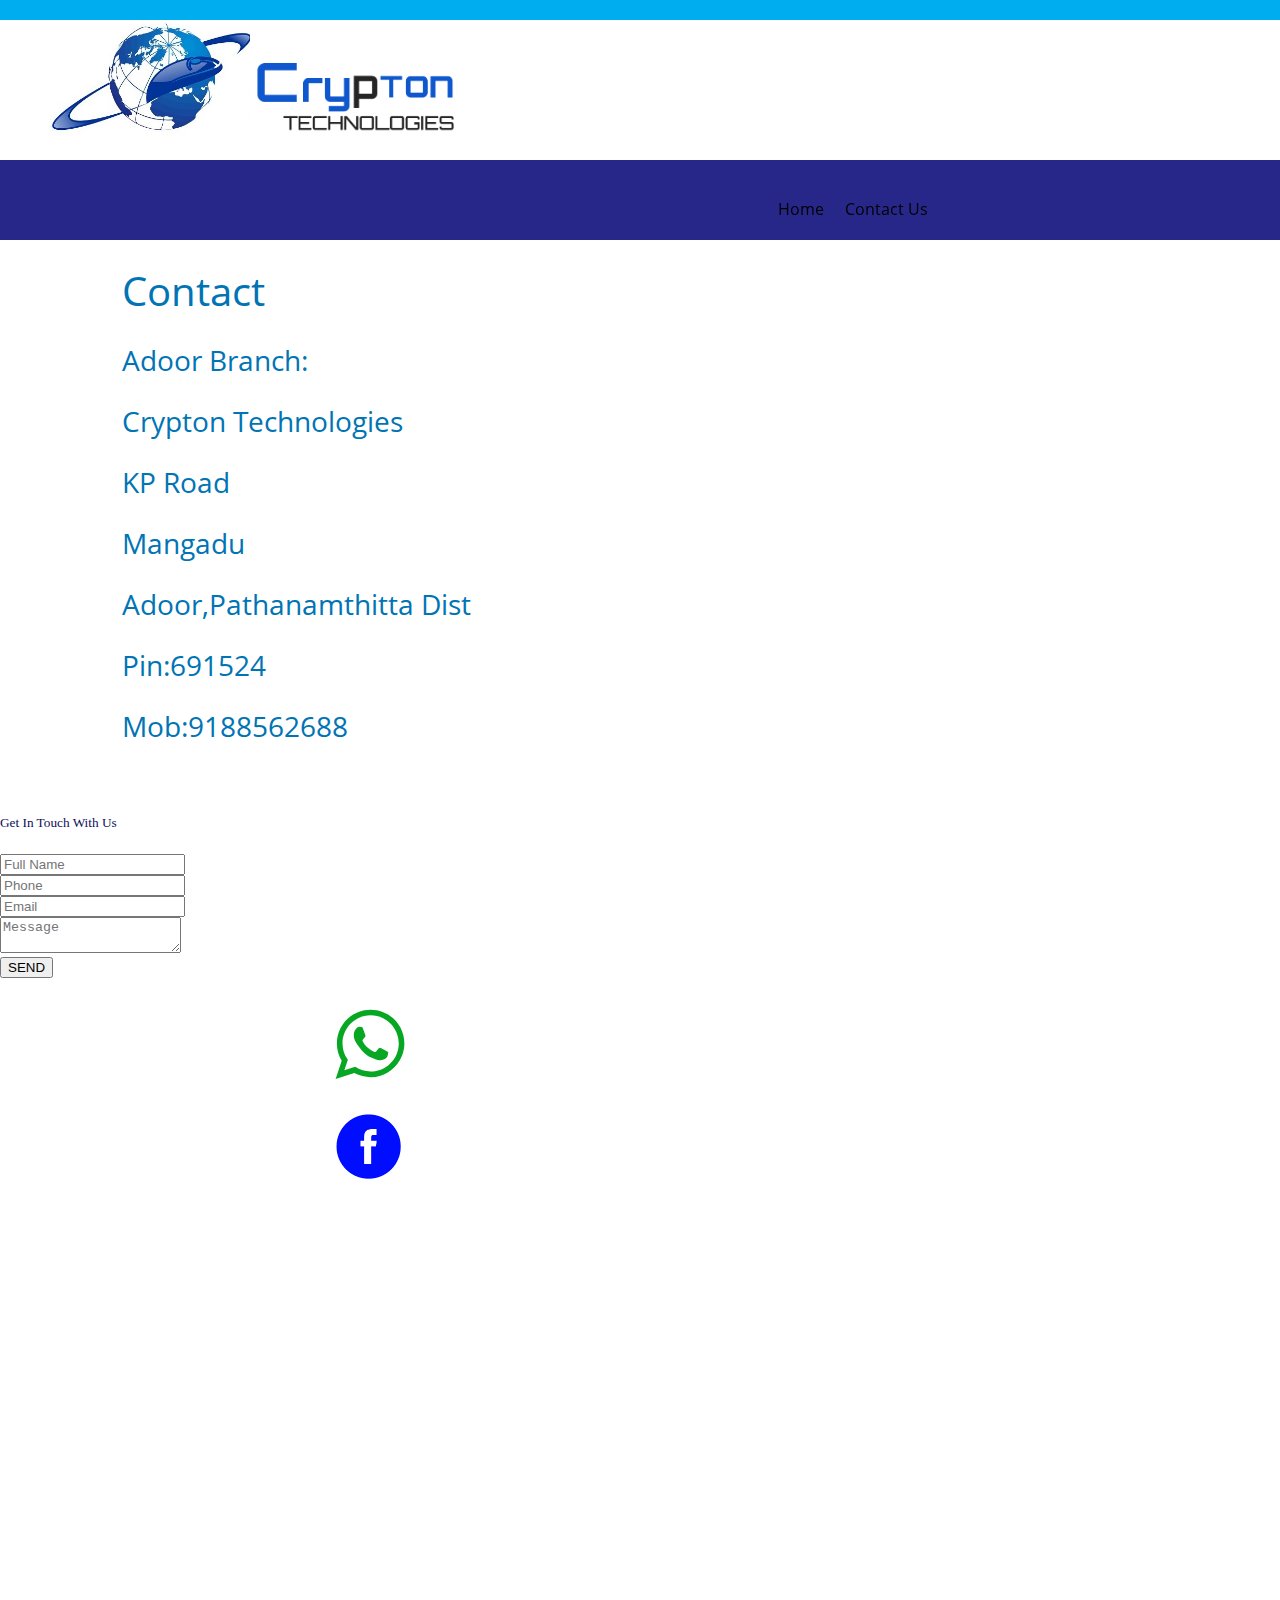
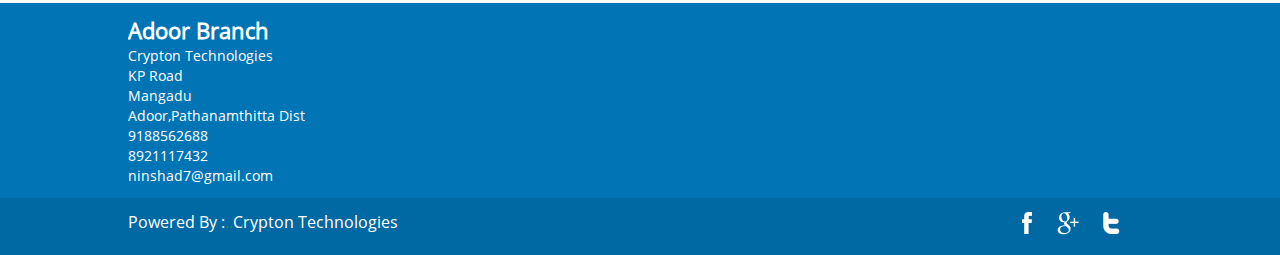
<file: contact-us.html>
<!doctype html>
<html lang="en">
    
<meta http-equiv="content-type" content="text/html;charset=UTF-8" />
<head><link rel="SHORTCUT ICON" href= "favicon.ico"/>
        <title>Crypton Technologies| contact</title>
        <link rel="icon" href="image/C-icon.png" type="image/gif" sizes="16x16">

        <meta charset="UTF-8">
        <meta name="description" content="Crypton technologies, ernakulam,kochi,adoor,pathanamthitta,kerala" />
        <meta name="keywords" content="Crypton technologies, ernakulam,kochi,adoor,pathanamthitta,kerala"/>
        <meta name="viewport" content="width=device-width,initial-scale=1,maximum-scale=1,user-scalable=no"/>
        <meta name="google-site-verification" content="0KHMVZ8D6ejwrMhifEtic9JtCT7W3OcyH9omM4AAMWU" />
        <link href="style/style.css" rel="stylesheet" type="text/css" title="Networking Courses Kollam" />
                <!-- <script type="text/javascript">
            var kla = 0;
            var iggg = ["admin/upload/head1.jpg","admin/upload/head4.jpg","admin/upload/head1.jpg","admin/upload/head6.png","admin/upload/head1.jpg","admin/upload/slide13.jpg"];
            window.setInterval(function () {
                document.getElementById("sss").style.opacity = "0.2"
                window.setTimeout(function () {
                    document.getElementById("sss").src = iggg[kla];
                    document.getElementById("sss").style.opacity = "1"
                }, 750);
                kla++;
                if (kla > iggg.length - 1) {
                    kla = 0;
                }
            }, 5000);
        </script> -->

        <script src="https://ajax.googleapis.com/ajax/libs/jquery/3.5.1/jquery.min.js"></script>

<link href="https://cdn.jsdelivr.net/npm/bootstrap@5.0.0-beta1/dist/css/bootstrap.min.css" rel="stylesheet" integrity="sha384-giJF6kkoqNQ00vy+HMDP7azOuL0xtbfIcaT9wjKHr8RbDVddVHyTfAAsrekwKmP1" crossorigin="anonymous">



    </head>

    <body>
        
        <div id="container">
            <div class="header" >
                <div class="row" style="background: white;">
                    <div class="col-12 col-sm-12 col-md-6 col-lg-6 col-xl-6">  
                  <img src="image/Soften-Logo1.jpg" style="width: 200px;margin-left: 50px;"  alt="Crypton Technologies">
                  <img   src="image/crypton1.png" style="width: 200px; margin-left: 0px;"  alt="Crypton Technologies">
                    </div>
    	          <div  class="col-12 col-sm-12 col-md-6 col-lg-6 col-xl-6" id="topnav">
                     <a href="index.html"  title="Crypton Technologies" >Home</a>
                    <!-- <a href="portfolio.html" title="Portfolio of Crypton Technologies">Portfolio</a> -->
                    <a href="contact-us.html" title="contact">Contact Us</a>
                  </div>
                </div>
            </div>  
        </div> 
        <!-- </div>  -->
       
<section style="padding-top: 10em;">
    <div style="background-color: rgb(39, 39, 138); width:100%;height: 5em;"></div>   
    
  <!-- CONTACT -->
  
  <div id="con">
    <div class="anshad">
        
                <h2 title="Crypton">Contact </h2>
                            
                <h4 title="Crypton">Adoor Branch:</h4>
                <h4 title="Crypton">Crypton Technologies </h4>
                <h4 title="Crypton">KP Road</h4>
                <h4 title="Crypton">Mangadu</h4>
                <h4 title="Crypton">Adoor,Pathanamthitta Dist</h4>
                <h4 title="Crypton">Pin:691524</h4>
                
                <h4 title="Crypton">Mob:9188562688</h4>
                 
         </div>



         <section style="padding-top: 3em;" class="form cid-rx3DZTkR5t" id="form-contact" data-rv-view="297">
    
            <div class="mbr-overlay"></div>
            <div class="container">
                <div class="row justify-content-center">
        
                    <div class="col-lg-10 col-md-12  my-auto pb-4 mbr-form">
                         <form id="submit-form" name='Contact' class='mbr-form form-with-styler' action=""><input type='hidden' name='form-name' value='Contact' />
                            <div class="form-row">
                                <div hidden="hidden" data-form-alert="" class="alert alert-success col-12">Thanks for contacting us, we will get back to you soon!</div>
                                <div hidden="hidden" data-form-alert-danger="" class="alert alert-danger col-12">Oops...! some problem!</div>
                            </div>
                            <div class="dragArea form-row">
                                <div class="col-lg-12">
                                    <h5 style="color: rgb(14, 14, 90);font-weight:normal;" class="mbr-fonts-style display-2">Get In Touch With Us</h5>
                                </div>
                                <div class="col-lg-12 form-group" data-for="Full Name">
                                    <input type="text" name="Name" placeholder="Full Name" data-form-field="Name" required="required" class="form-control display-7">
                                </div>
                                <div data-for="Phone" class="col-lg-6 form-group">
                                    <input type="tel" name="Phone" placeholder="Phone" data-form-field="Phone" class="form-control display-7" required="required">
                                </div>
                                <div data-for="Email" class="col-lg-6 form-group">
                                    <input type="email" name="Email" placeholder="Email" data-form-field="Email" class="form-control display-7" required="required">
                                </div>
                                <div data-for="Message" class="col-lg-12 form-group">
                                    <textarea name="Message" placeholder="Message" data-form-field="Message" class="form-control display-7"></textarea>
                                </div>
                                <div class="col-auto"><button type="submit" class="btn btn-primary display-7">SEND</button></div>
                            </div>
                        </form>
                    </div>
        
        
        
                </div>
        
            </div>
        </section>






         

          
          
<!-- WHATSAPP , FACEBOOK -->
    <div>

      
    
         <div class="q8c6tt-2 jxPOhn" ><a href="https://wa.me/9188562688" target="_blank" color="#4dc247" class="q8c6tt-0 jlzTty"><svg viewBox="0 0 32 32" xmlns="http://www.w3.org/2000/svg" xmlns:xlink="http://www.w3.org/1999/xlink" style="width: 100px; height:100px; fill: rgb(8, 167, 35); stroke: none; margin-left:25%;padding-top: 1em;"><path d="M19.11 17.205c-.372 0-1.088 1.39-1.518 1.39a.63.63 0 0 1-.315-.1c-.802-.402-1.504-.817-2.163-1.447-.545-.516-1.146-1.29-1.46-1.963a.426.426 0 0 1-.073-.215c0-.33.99-.945.99-1.49 0-.143-.73-2.09-.832-2.335-.143-.372-.214-.487-.6-.487-.187 0-.36-.043-.53-.043-.302 0-.53.115-.746.315-.688.645-1.032 1.318-1.06 2.264v.114c-.015.99.472 1.977 1.017 2.78 1.23 1.82 2.506 3.41 4.554 4.34.616.287 2.035.888 2.722.888.817 0 2.15-.515 2.478-1.318.13-.33.244-.73.244-1.088 0-.058 0-.144-.03-.215-.1-.172-2.434-1.39-2.678-1.39zm-2.908 7.593c-1.747 0-3.48-.53-4.942-1.49L7.793 24.41l1.132-3.337a8.955 8.955 0 0 1-1.72-5.272c0-4.955 4.04-8.995 8.997-8.995S25.2 10.845 25.2 15.8c0 4.958-4.04 8.998-8.998 8.998zm0-19.798c-5.96 0-10.8 4.842-10.8 10.8 0 1.964.53 3.898 1.546 5.574L5 27.176l5.974-1.92a10.807 10.807 0 0 0 16.03-9.455c0-5.958-4.842-10.8-10.802-10.8z">
 
        </path></svg></a></div>

        <div style="margin-left: 25%;padding: 1em;"> <a href="https://www.facebook.com/Crypton-Technologies-102543871798617"><img src="image/fb.png" width="65em" height="65em" alt="facebook" /></a></div>
     
    </div>    
        
 



        

        <div class="map">
            <iframe src="https://www.google.com/maps/embed?pb=!1m18!1m12!1m3!1d1969.5726722789932!2d76.78998473339529!3d9.141342852499738!2m3!1f0!2f0!3f0!3m2!1i1024!2i768!4f13.1!3m3!1m2!1s0x3b06128df4c18c31%3A0x2f9a7731496f85b2!2sMangadu%20Junction%2C%20Enadimangalam%2C%20Kerala%20691556!5e0!3m2!1sen!2sin!4v1609006953352!5m2!1sen!2sin" width="100%" height="400" frameborder="0" style="border:0"></iframe>
        
            </div>

              <!-- FOOTER -->
              <div id="footer">
                <div id="footerbox">
                    
                   
            
                    <div class="innerbox">
                        <div class="innerboxhead">Adoor Branch</div>
                        <div class="footbody">
            
                            <h5>Crypton Technologies </h5>
                            <h5>KP Road </h5>
                            <h5>Mangadu</h5>
                            <h5>Adoor,Pathanamthitta Dist</h5>
                            <h5>9188562688</h5>
                            <h5>8921117432</h5>
                            <h5>ninshad7@gmail.com</h5>
                        </div>                        
                    </div> 
                    
            
                    <div class="innerbox">
                        <div class="innerboxhead"></div>
                        <div class="footbody">
                            <div id="enqu">
                               
                            </div>
                        </div>                        
                    </div>
            
            
            
                </div></div>
                <div id="line">
                    <div id="power">Powered By :<span style="color:#298e52;">..</span><a href="index-2.html">Crypton Technologies</a>
                        <div id="icon">
                            <a href="https://twitter.com/"><img src="image/twiter.png" width="20" height="25"  alt="Twiter"/></a>
                            <a href="https://plus.google.com/"> <img src="image/google.png" width="25" height="26" alt="Google" /> </a>
                            <a href="https://www.facebook.com/Crypton-Technologies-102543871798617"><img src="image/facebook.png" width="15" height="25" alt="facebook" /></a></div>
                    </div></div>
            
            </div>
            
            <!-- <script src="https://code.jquery.com/jquery-3.2.1.slim.min.js" integrity="sha384-KJ3o2DKtIkvYIK3UENzmM7KCkRr/rE9/Qpg6aAZGJwFDMVNA/GpGFF93hXpG5KkN" crossorigin="anonymous"></script>
            <script src="https://cdnjs.cloudflare.com/ajax/libs/popper.js/1.12.9/umd/popper.min.js" integrity="sha384-ApNbgh9B+Y1QKtv3Rn7W3mgPxhU9K/ScQsAP7hUibX39j7fakFPskvXusvfa0b4Q" crossorigin="anonymous"></script>
            <script src="https://maxcdn.bootstrapcdn.com/bootstrap/4.0.0/js/bootstrap.min.js" integrity="sha384-JZR6Spejh4U02d8jOt6vLEHfe/JQGiRRSQQxSfFWpi1MquVdAyjUar5+76PVCmYl" crossorigin="anonymous"></script> -->
            
        </section>

        <script>
            $("#submit-form").submit((e)=>{
                e.preventDefault()
                $.ajax({
                    url:"https://script.google.com/macros/s/AKfycbynfaVrv8QEoplViHnAS5-QOE8Z0o_W2bQeFMbK1tmZJO0nAhKbO_b1Kw/exec",
                    data:$("#submit-form").serialize(),
                    method:"post",
                    success:function (response){
                        alert("Form submitted successfully")
                        window.location.reload()
                        //window.location.href="https://google.com"
                    },
                    error:function (err){
                        alert("Something Error")
        
                    }
                })
            })
        </script>



        
        </body>
    
    
    </html>
</file>
<file: style/style.css>
/*.header>img {
    
    width: 206px;
    height: 85px;
}
 .head-section{
     padding-left: 20px;
     padding-right: 2px;
 }




/*
.col-md-10 { 
    width: 83.33333333%;
}

.col-lg-6 {
    width: 50%;
}
.services-style {
    color: #3a2c8f;
    text-align: center;
    font-weight: bolder;
    font-size: xxx-large;
}
h1 {
    font-size: 32px;
    line-height: 45px;
    margin: 150px;
    margin-left: 505px;
    

}
.text-justify {
    text-align: justify;
}

.col-md-1, .col-md-10, .col-md-11, .col-md-12, .col-md-2, .col-md-3, .col-md-4, .col-md-5, .col-md-6, .col-md-7, .col-md-8, .col-md-9 {
    float: left;
}
.col-lg-1, .col-lg-10, .col-lg-11, .col-lg-12, .col-lg-2, .col-lg-3, .col-lg-4, .col-lg-5, .col-lg-6, .col-lg-7, .col-lg-8, .col-lg-9, .col-md-1, .col-md-10, .col-md-11, .col-md-12, .col-md-2, .col-md-3, .col-md-4, .col-md-5, .col-md-6, .col-md-7, .col-md-8, .col-md-9, .col-sm-1, .col-sm-10, .col-sm-11, .col-sm-12, .col-sm-2, .col-sm-3, .col-sm-4, .col-sm-5, .col-sm-6, .col-sm-7, .col-sm-8, .col-sm-9, .col-xs-1, .col-xs-10, .col-xs-11, .col-xs-12, .col-xs-2, .col-xs-3, .col-xs-4, .col-xs-5, .col-xs-6, .col-xs-7, .col-xs-8, .col-xs-9 {
    position: relative;
    min-height: 1px;
    padding-right: 15px;
    padding-left: 15px;
}
html, body, div, span, applet, object, iframe, a, abbr, acronym, address, big, cite, code, del, dfn, em, font, img, ins, kbd, q, s, samp, small, strike, strong, sub, sup, tt, var, b, u, i, center, dl, dt, dd, fieldset, form, label, legend, caption, tbody, tfoot, thead, tr, th, td {
    margin: 0;
    padding: 0;
    border: 0;
    outline: 0;
    float: left;
}
* {
    -webkit-box-sizing: border-box;
    -moz-box-sizing: border-box;
    box-sizing: border-box;
}
* {
    -webkit-box-sizing: border-box;
    -moz-box-sizing: border-box;
    box-sizing: border-box;
}
user agent stylesheet
div {
    display: block;
}
body {
    border: 0 none;
    font-size: 100%;
    margin: 0;
    outline: 0 none;
    padding: 0;
    vertical-align: baseline;
    font-size: 14px;
    line-height: 25px;
    font-family: 'Open Sans', Arial, Helvetica, sans-serif;
    font-weight: normal;
    color: #7e8082;
    background-color: #fff;
    -webkit-font-smoothing: antialiased !important;
    -webkit-text-size-adjust: 100% !important;
}
body {
    font-family: "Helvetica Neue",Helvetica,Arial,sans-serif;
    font-size: 14px;
    line-height: 1.42857143;
    color: #333;
    background-color: #fff;
}
html {
    font-size: 10px;
    -webkit-tap-highlight-color: rgba(0,0,0,0);
}
html {
    font-family: sans-serif;
    -webkit-text-size-adjust: 100%;
    -ms-text-size-adjust: 100%;
}
:after, :before {
    -webkit-box-sizing: border-box;
    -moz-box-sizing: border-box;
    box-sizing: border-box;
}
:after, :before {
    -webkit-box-sizing: border-box;
    -moz-box-sizing: border-box;
    box-sizing: border-box;
}
::selection {
    background-color: #ffea00;
    color: #4b4e53;
}
.row, .clearfix {
    zoom: 1;
}
.mb-5 {
    margin-bottom: 5px !important;
}
.mt-5 {
    margin-top: 5px !important;
}
.row {
    margin-right: -14px;
    margin-left: -15px;
}
.row {
    margin-right: -15px;
    margin-left: -15px;
}
html, body, div, span, applet, object, iframe, a, abbr, acronym, address, big, cite, code, del, dfn, em, font, img, ins, kbd, q, s, samp, small, strike, strong, sub, sup, tt, var, b, u, i, center, dl, dt, dd, fieldset, form, label, legend, caption, tbody, tfoot, thead, tr, th, td {
    margin: 0;
    padding: 0;
    border: 0;
    outline: 0;
}
* {
    -webkit-box-sizing: border-box;
    -moz-box-sizing: border-box;
    box-sizing: border-box;
}
* {
    -webkit-box-sizing: border-box;
    -moz-box-sizing: border-box;
    box-sizing: border-box;
}
user agent stylesheet
div {
    display: block;
}
body {
    border: 0 none;
    font-size: 100%;
    margin: 0;
    outline: 0 none;
    padding: 0;
    vertical-align: baseline;
    font-size: 14px;
    line-height: 25px;
    font-family: 'Open Sans', Arial, Helvetica, sans-serif;
    font-weight: normal;
    color: #7e8082;
    background-color: #fff;
    -webkit-font-smoothing: antialiased !important;
    -webkit-text-size-adjust: 100% !important;
}
body {
    font-family: "Helvetica Neue",Helvetica,Arial,sans-serif;
    font-size: 14px;
    line-height: 1.42857143;
    color: #333;
    background-color: #fff;
}
html {
    font-size: 10px;
    -webkit-tap-highlight-color: rgba(0,0,0,0);
}
html {
    font-family: sans-serif;
    -webkit-text-size-adjust: 100%;
    -ms-text-size-adjust: 100%;
}
.clearfix:before, .clearfix:after, .row:before, .row:after {
    content: '\0020';
    display: block;
    overflow: hidden;
    visibility: hidden;
    width: 0;
    height: 0;
}
.btn-group-vertical>.btn-group:after, .btn-group-vertical>.btn-group:before, .btn-toolbar:after, .btn-toolbar:before, .clearfix:after, .clearfix:before, .container-fluid:after, .container-fluid:before, .container:after, .container:before, .dl-horizontal dd:after, .dl-horizontal dd:before, .form-horizontal .form-group:after, .form-horizontal .form-group:before, .modal-footer:after, .modal-footer:before, .nav:after, .nav:before, .navbar-collapse:after, .navbar-collapse:before, .navbar-header:after, .navbar-header:before, .navbar:after, .navbar:before, .pager:after, .pager:before, .panel-body:after, .panel-body:before, .row:after, .row:before {
    display: table;
    content: " ";
}
:after, :before {
    -webkit-box-sizing: border-box;
    -moz-box-sizing: border-box;
    box-sizing: border-box;
}
.row:after, .clearfix:after {
    clear: both;
}
.clearfix:before, .clearfix:after, .row:before, .row:after {
    content: '\0020';
    display: block;
    overflow: hidden;
    visibility: hidden;
    width: 0;
    height: 0;
}
.btn-group-vertical>.btn-group:after, .btn-toolbar:after, .clearfix:after, .container-fluid:after, .container:after, .dl-horizontal dd:after, .form-horizontal .form-group:after, .modal-footer:after, .nav:after, .navbar-collapse:after, .navbar-header:after, .navbar:after, .pager:after, .panel-body:after, .row:after {
    clear: both;
}
.btn-group-vertical>.btn-group:after, .btn-group-vertical>.btn-group:before, .btn-toolbar:after, .btn-toolbar:before, .clearfix:after, .clearfix:before, .container-fluid:after, .container-fluid:before, .container:after, .container:before, .dl-horizontal dd:after, .dl-horizontal dd:before, .form-horizontal .form-group:after, .form-horizontal .form-group:before, .modal-footer:after, .modal-footer:before, .nav:after, .nav:before, .navbar-collapse:after, .navbar-collapse:before, .navbar-header:after, .navbar-header:before, .navbar:after, .navbar:before, .pager:after, .pager:before, .panel-body:after, .panel-body:before, .row:after, .row:before {
    display: table;
    content: " ";
}
:after, :before {
    -webkit-box-sizing: border-box;
    -moz-box-sizing: border-box;
    box-sizing: border-box;
}
::selection {
    background-color: #ffea00;
    color: #4b4e53;
}
.row, .clearfix {
    zoom: 1;
}
.mb-5 {
    margin-bottom: 5px !important;
}
.mt-5 {
    margin-top: 5px !important;
}
.row {
    margin-right: -14px;
    margin-left: -15px;
}
.row {
    margin-right: -15px;
    margin-left: -15px;
}
html, body, div, span, applet, object, iframe, a, abbr, acronym, address, big, cite, code, del, dfn, em, font, img, ins, kbd, q, s, samp, small, strike, strong, sub, sup, tt, var, b, u, i, center, dl, dt, dd, fieldset, form, label, legend, caption, tbody, tfoot, thead, tr, th, td {
    margin: 0;
    padding: 0;
    border: 0;
    outline: 0;
}
* {
    -webkit-box-sizing: border-box;
    -moz-box-sizing: border-box;
    box-sizing: border-box;
}
* {
    -webkit-box-sizing: border-box;
    -moz-box-sizing: border-box;
    box-sizing: border-box;
}
user agent stylesheet
div {
    display: block;
}
body {
    border: 0 none;
    font-size: 100%;
    margin: 0;
    outline: 0 none;
    padding: 0;
    vertical-align: baseline;
    font-size: 14px;
    line-height: 25px;
    font-family: 'Open Sans', Arial, Helvetica, sans-serif;
    font-weight: normal;
    color: #7e8082;
    background-color: #fff;
    -webkit-font-smoothing: antialiased !important;
    -webkit-text-size-adjust: 100% !important;
}
body {
    font-family: "Helvetica Neue",Helvetica,Arial,sans-serif;
    font-size: 14px;
    line-height: 1.42857143;
    color: #333;
    background-color: #fff;
}
html {
    font-size: 10px;
    -webkit-tap-highlight-color: rgba(0,0,0,0);
}
html {
    font-family: sans-serif;
    -webkit-text-size-adjust: 100%;
    -ms-text-size-adjust: 100%;
}
.clearfix:before, .clearfix:after, .row:before, .row:after {
    content: '\0020';
    display: block;
    overflow: hidden;
    visibility: hidden;
    width: 0;
    height: 0;
}
.btn-group-vertical>.btn-group:after, .btn-group-vertical>.btn-group:before, .btn-toolbar:after, .btn-toolbar:before, .clearfix:after, .clearfix:before, .container-fluid:after, .container-fluid:before, .container:after, .container:before, .dl-horizontal dd:after, .dl-horizontal dd:before, .form-horizontal .form-group:after, .form-horizontal .form-group:before, .modal-footer:after, .modal-footer:before, .nav:after, .nav:before, .navbar-collapse:after, .navbar-collapse:before, .navbar-header:after, .navbar-header:before, .navbar:after, .navbar:before, .pager:after, .pager:before, .panel-body:after, .panel-body:before, .row:after, .row:before {
    display: table;
    content: " ";
}
:after, :before {
    -webkit-box-sizing: border-box;
    -moz-box-sizing: border-box;
    box-sizing: border-box;
}
.row:after, .clearfix:after {
    clear: both;
}
.clearfix:before, .clearfix:after, .row:before, .row:after {
    content: '\0020';
    display: block;
    overflow: hidden;
    visibility: hidden;
    width: 0;
    height: 0;
}
.btn-group-vertical>.btn-group:after, .btn-toolbar:after, .clearfix:after, .container-fluid:after, .container:after, .dl-horizontal dd:after, .form-horizontal .form-group:after, .modal-footer:after, .nav:after, .navbar-collapse:after, .navbar-header:after, .navbar:after, .pager:after, .panel-body:after, .row:after {
    clear: both;
}
.btn-group-vertical>.btn-group:after, .btn-group-vertical>.btn-group:before, .btn-toolbar:after, .btn-toolbar:before, .clearfix:after, .clearfix:before, .container-fluid:after, .container-fluid:before, .container:after, .container:before, .dl-horizontal dd:after, .dl-horizontal dd:before, .form-horizontal .form-group:after, .form-horizontal .form-group:before, .modal-footer:after, .modal-footer:before, .nav:after, .nav:before, .navbar-collapse:after, .navbar-collapse:before, .navbar-header:after, .navbar-header:before, .navbar:after, .navbar:before, .pager:after, .pager:before, .panel-body:after, .panel-body:before, .row:after, .row:before {
    display: table;
    content: " ";
}
:after, :before {
    -webkit-box-sizing: border-box;
    -moz-box-sizing: border-box;
    box-sizing: border-box;
}
::selection {
    background-color: #ffea00;
    color: #4b4e53;
}   
*/

















    



@font-face {    font-family: 'font2';    src:url(../font/open.ttf);}@font-face {    font-family: 'font3';    src:url(../font/ACaslonPro-Italic.otf);}@font-face {    font-family: 'font1';    src:url(../font/open.ttf);}body{margin:0px;}
#container{width:100%;height:auto;margin:auto;overflow:hidden;border-top:20px solid #00adef;
    position: fixed;
    z-index: 1;

}.header{
    width:100%;height:auto;overflow:hidden;
}.header>img{margin-left:0%;}
#topnav{
    float:right;width:40%;font-family:font1;overflow:hidden;margin-top:4%;margin-left: auto;}

#topnav a{text-decoration:none; padding:1% 9% 1% 2%; float:left; color:#000000;font-size:16px;}#topnav>a:hover,#topnav>a.active{color:#0054a5;background-color:#01aef0;color:#FFF;border-radius:5px;}.slide{width:100%;height:auto;margin:auto;}
.slide>img{width:100%;height:auto;}#slie{transition:all .9s;}#menu2{width:100%;height:auto;margin:auto;overflow:hidden;background-color:#01aef0;padding-top:1%;padding-bottom:1%;}#topnav2{width:100%;font-family:font1;overflow:hidden;margin:auto;height:auto;text-align:center;}#topnav2 a{text-decoration:none;   color:#FFFFFF;margin-left:2%;font-size:15px;}#topnav2 a:hover{color:#000;}#topnav2>h3{font-family:font1;font-size:25px;color:#000000;font-weight:200;margin:0px;margin-top:0px;width:100%;}
#con{width:100%;height:auto;margin:auto;overflow:hidden;background-color:#fff;}#about{width:83%;height:auto;margin:auto;overflow:hidden;background-color:#ececec;border-radius:10px;margin-top:3%;}#about>h2{font-family:font1;font-size:30px;color:#777777;font-weight:200;margin:2%;margin-top:1%;}.button1{width:14%;height:auto;float:right;background-color:#00bdf4;border:none;border-radius:8px;padding:1% 2% 1% 2%;color:#FFF;font-family:font1;font-size:20px;margin-top:-7%;margin-right:3%;}#about>p{width:95%;margin:auto; font-family:font2;font-size:16px;color:#777777;margin-top:-10px;padding-bottom:2%;text-align:justify;text-indent:20px;}#product{width:80%;height:auto;margin:auto;overflow:hidden;background-color:#fff;margin-top:2%;margin-bottom:1%;}.productbox{width:100%;height:auto;margin:auto;overflow:hidden;border-radius:10px;float:left;text-align:center;}.button2:hover{background-color:#0a88ce;}.pdt {background-color:#f3f3f3;	float:left;height: auto;perspective: 600;width: 20%;margin-left:4%;border-radius:5px;text-align:center;padding-bottom:1%;}.pdt>a{text-decoration:none;width:60%;height:auto;background-color:#02a3da;border:none;border-radius:4px;padding:1% 2% 1% 2%;color:#FFF;font-family:font2;font-size:15px;}.p_img{width:100%;height:auto;margin:auto;}.p_des{width:100%;height:auto;margin:auto;overflow:hidden;margin-bottom: 2%;}.p_des>h3{font-family:font1;font-weight:bold;text-transform:uppercase;color:#777777;font-size:18px;text-align:center;margin:0px;}.p_des>p{font-family:font2;color:#777777;font-size:14px;text-align:center;margin:0px;}.button2{width:60%;height:auto;background-color:#02a3da;border:none;border-radius:8px;margin:auto;padding:1% 2% 1% 2%;color:#FFF;font-family:font2;font-size:24px;margin-top:7%;}#con1{width:100%;height:auto;margin:auto;overflow:hidden;background-color:#fff;padding-top:2%;}#cont_inner{width:80%;height:auto;margin:auto;overflow:hidden;}.an1{width:30%;height:auto;float:left;}.an1>h4{font-family:font1;font-size:21px;color:#777777;font-weight:100;margin:0px;}.an1>ul{font-family:font1;font-size:13px;color:#777777;font-weight:100;margin:0px;list-style:url(../image/arow.png);margin-top:5%;}.an1>ul li{line-height:27px;}.an2{width:40%;height:220px;float:left;margin-bottom:2%;}.an3{width:100%;height:auto;background-color:#c4e5f8;margin:auto;margin-top:2%;padding-bottom:2%;border-radius:15px;}.an3>p{font-family:font2;font-size:16px;color:#777777;font-weight:100;margin:0px;width:90%;text-align:center;padding-top:2%;}.an3>h5{font-family:font1;font-size:20px;color:#777777;font-weight:100;margin:0px;text-align:center;}#con2{width:80%;height:auto;margin:auto;overflow:hidden;}#con2>h3{font-family:font1;font-size:28px;color:#777777;font-weight:bold;margin:0px;text-align:left;}#con2>img{margin-left:2%;width:15%}/**************About US***************/.wallpaper{width:100%;height:auto;margin:auto;border-top:2px solid #666;border-bottom:2px solid #666;}.anshad{width:80%;height:auto;background-color:#fff;margin:auto;border-bottom-left-radius:20px;border-bottom-right-radius:20px;overflow:hidden;}.anshad{width:80%;height:auto;background-color:#fff;margin:auto;border-bottom-left-radius:20px;border-bottom-right-radius:20px;overflow:hidden;}.anshad>p{width:90%;margin:auto; font-family:font2;font-size:18px;color:#000;padding-bottom:2%;text-align:justify;font-weight:normal}.anshad>h2{font-family:font1;font-size:40px;color:#0074b4;font-weight:200;margin:0px;margin-top:2%;margin-left:5%;}.anshad>h3{font-family:font1;font-size:30px;color:#000000;font-weight:100;margin:0px;margin-top:2%;margin-left:5%;width:600px;}.anshad>h5{font-family:font1;font-size:22px;color:#0074b4;font-weight:100;margin:0px;margin-top:.2%;margin-left:6%;}.anshad>h4{font-family:font1;font-size:28px;color:#0074b4;font-weight:100;margin:0px;margin-top:2%;margin-left:5%;}.anshad>ul{margin-left:8%;}.anshad>ul li{font-family:font2;font-size:18px;color:#000;list-style:url(../image/arow.png);margin-top:1%;}.blog{width:90%;height:auto;background-color:#dfdfdf;margin:auto;overflow:hidden;}.blog>h3{font-family:font1;font-size:35px;color:#000000;font-weight:200;margin:0px;margin-top:2%;}.blog>p{margin:auto; font-family:font1;font-size:18px;color:#000;text-align:justify;font-weight:normal;margin-top:2%;}.blog>p img{float:right;padding-left:2%;width:40%;height:auto;}/*****placed******/.place{width:40%;height:auto;background-color:#fff;margin:auto;overflow:hidden;border-radius:15px;float:left;text-align:center;margin:3% 1% 2% 5%;}.place>h3{font-family:font1;font-size:25px;color:#000000;font-weight:200;margin:0px;margin-top:2%;width:100%;}.place>h4{font-family:font1;font-size:20px;color:#000000;font-weight:200;margin:0px;margin-top:1%;width:100%;}.video{width:40%;height:auto;background-color:#fff;margin:auto;overflow:hidden;float:left;text-align:center;margin:3% 1% 2% 5%;}.video>h3{font-family:font1;font-size:20px;color:#000000;font-weight:200;margin:0px;margin-top:2%;width:100%;}#career{width:40%;height:auto;background-color:#fff;margin:auto;overflow:hidden;border:2px solid #00bdf4;text-align:center;margin-bottom:2%;border-radius:15px;}#career>form h3{font-size:20px;font-family:font2;color:#0074b4;margin:1%;font-weight:bold;text-align:center;}.sh,.serch{width:70%;margin:auto;margin-top:6%; border:rgba(0,153,255,1) thin solid; padding:10px 5%;}.btnn{margin:auto;margin-top:2%;background-color:#CCC;color:#000;font-family:font2;font-weight:bold;font-size:18px; border:none; padding:10px 5%; width:70%;}#career>h2{font-size:25px;font-family:font2;color:#0074b4;margin:1%;font-weight:bold;text-align:center;}#sign{width:50%;height:auto;margin:auto;padding:2%;overflow:hidden;}#sign h2{font-family:font1;margin:0px;font-size:16px;color:#000;font-weight:bold;float:left;}#sign a{font-family:font3;margin:0px 0px 0px 4%;font-size:14px;color:#000;font-weight:bold;text-decoration:none;}#sign a:hover{color:#0CF;}.srch{width:80%;height:25px;border:#09F 1px solid;border-radius:2px ;background-color:#fff; padding:5px 20px;}select.sh{width:80%;}.dwn{width:60%;height:auto;background-color:#fff;margin:auto;overflow:hidden;text-align:left;margin-bottom:2%;border-radius:15px;padding:2%;}.dwn>ul li{font-family:font1;font-size:25px;color:#CC0000;font-weight:200;margin:0px;margin-top:2%;width:100%;list-style:url(../image/arow.png);}.dwn>ul li a{font-family:font1;font-size:18px;color:#FFFFFF;font-weight:200;margin:0px;text-decoration:none;background-color:#3CC;padding:1% 2% 1% 2%;margin-left:10%; }.dwn>ul li a:hover{background-color:#C30;}.cert{width:40%;height:auto;background-color:#fff;margin:auto;overflow:hidden;text-align:center;margin-bottom:2%;border-radius:15px;padding:2%;}.cert>h3{font-family:font1;font-size:25px;color:#CC0000;font-weight:200;margin:1%;width:100%;list-style:none;}.cert>a{font-family:font1;font-size:18px;color:#FFFFFF;font-weight:200;text-decoration:none;background-color:#3CC;padding:1% 2% 1% 2%; }.cert>a:hover{background-color:#C30;}.csrh{width:190px;height:25px;border:1px solid #000;}.cbt{width:80px;height:25px;border:none;background-color:#0074b4;color:#fff;}#list{width:100%;height:auto;margin:auto;text-align:center;}#list h3{font-family:font1;font-size:50px;font-weight:100;color:#0a88ce;margin:0px;text-align:center;}#list h1{font-family:font1;font-size:50px;font-weight:100;color:#0a88ce;margin:0px;text-align:center;}#list>p{font-family:font1;color:#777777;font-size:14px;text-align:center;margin:0px; margin-top:2%;}/********************************************************************Portfolio********************************************************/.poortfolio{width:80%;height:auto;margin:auto;overflow:hidden;margin-top:2%;text-align:center;}.full{width:25%;height:410px;overflow:hidden;margin-left:0%;float:left;}.full h4{font-weight:bold; font-size:20px;text-align:center;margin:0px; margin-top:1%;font-family:font2;}.full>p{font-family:font2;font-size:14px;color:#777777;font-weight:100;margin:auto;text-align:justify;padding-top:2%;overflow:hidden;width:90%;height:auto}.full a{font-weight:100; font-size:16px;text-align:center;margin:0px;text-decoration:none;font-family:font1;}.full img{width:60%;}/********Contact*************/.contact{width:40%;height:auto;overflow:hidden;margin:2% 0 2% 4%;background-color:#f6f6f6;text-align:left;padding:2%;border-bottom-left-radius:40px;border-top-right-radius:40px;float:left;}.contact>h3{float:left;font-size:25px;font-family:font2;color:#0074b4;margin:1% 0 0 2%;font-weight:bold;}.contact>h4{float:left;font-size:20px;font-family:font2;color:#000000;margin:0% 0 0 2%;font-weight:100;width:100%;}.map{width:100%;height:auto;margin:auto;overflow:hidden;}.dd{width: 100%;height: 1px;overflow: hidden;}.contact>h5{font-size:16px;font-family:font2;color:#0074b4;font-weight:bold;border-bottom: 2px solid #0068a2;margin: 0px;}.box4{width:40%;height:auto;margin-top:1%;float:right;margin-right:10%;overflow:hidden;}#enquiryform{width:80%;height:auto;margin:auto;overflow:hidden;border-radius:10px;padding:2%;background-color:#e8e8e8;padding-top:0px;text-align:center;margin-top:3%;margin-bottom:5%;border:2px solid #fff;box-shadow: 0px 6px 5px #888888;}#enquiryform img{margin:auto;width:auto;height:80px;}.msg{width:70%;margin:auto;margin-top:6%; border:rgba(0,153,255,1) thin solid; padding:10px 5%;}.bt{margin:auto;margin-top:6%;background-color:#00aeef;color:#000;font-family:font2;font-weight:bold; border:none; padding:5px 20px;font-size:18px;}.franchiseeform{width:95%;height:auto;margin:auto;overflow:hidden;border-radius:10px;background-color:#e8e8e8;padding-top:0px;text-align:center;margin-top:3%;margin-bottom:5%;border:2px solid #fff;box-shadow: 0px 6px 5px #888888;}.franchiseeform>h3{font-size:30px;font-family:font2;color:#0074b4;margin:1%;font-weight:bold;text-align:center;}.serch1{width:70%;margin:auto;margin-top:6%; border:rgba(0,153,255,1) thin solid; padding:10px 5%;}.msg1{width:70%;margin:auto;margin-top:6%; border:rgba(0,153,255,1) thin solid; padding:10px 5%;}.frch{width:70%;margin:auto;margin-top:6%; border:rgba(0,153,255,1) thin solid; padding:10px 5%;}select.frch{width:70%;}.frh{width:26%;height:auto;float:left;padding:2%;margin-left:2%;}.frh>h3{font-size:20px;font-family:font2;color:#0074b4;margin:1%;font-weight:bold;text-align:center;}/***********************Slideshow****************************************************/#gall_bg,.gall_incontainer,.gall_nb,#gall_image{ transition:all .3s; z-index:4000; }#gall_bg{display:none; width:100%; margin:auto; height:100%; overflow:scroll; position:fixed; top:0; left:0; text-align:center; background:rgba(0,0,0,.8);}.gall_incontainer{width:60%; background:#FFF; height:auto;  position:relative; display:inline-block; margin:auto; margin-top:0;}.gall_nb{width:auto; position:absolute; top:48%; padding:5px 10px; background:#666; color:#FFF; font-family:Verdana, Geneva, sans-serif; cursor:pointer; font-size:18px;}.box6{width:22%;height:auto;overflow:hidden;margin:2% 0 2% 5%;background-color:#f6f6f6;text-align:center;float:left;}.box6>h3{font-size:20px;font-family:font2;color:#000000;margin:1%;font-weight:bold;}.box6>h4{font-size:18px;font-family:font2;color:#000000;margin:1%;font-weight:bold;}.ans{width:100%;height:250px;overflow:hidden;text-align:center;}.ans img{width:100%;}.brand{width:80%;height:auto;margin:auto;}.brand>a{font-family:font1;font-size:25px;color:#000;text-decoration:none;padding:1%;margin-left:3%;}.brand>a:hover{color:#0CC;}/**********Course************/.course{width:90%;height:auto;margin:auto;overflow:hidden; padding-bottom:3%;}.c_left{width:100%;height:auto;overflow:hidden;float:left;}#cont{width:30%;height:auto;overflow:hidden;float:left;background-color:#FFF;margin-right:2%;}#cont h3{font-family:font1;font-size:22px;color:#fff;background-color:#02a3da;text-decoration:none;width:95%;text-align:left;padding-top:2%;padding-bottom:2%;margin:0px;margin-top:10px;overflow:hidden;padding-left:5%; }.course>p{font-family:font1;font-size:18px;color:#000;text-align:justify;}.course>h2{font-family:font1;font-size:30px;color:#000000;font-weight:200;margin:0px;width:auto;}.course>a{font-family:font1;font-size:18px;font-weight:100;margin:0px;text-transform:capitalize;text-decoration:none;width:auto;float:left;}.course>a:hover{color:#C00;}.course>h5{font-family:font1;font-size:18px;font-weight:100;margin:0px;text-transform:lowercase;text-indent:5px;color:#39F;width:auto;}.c_box{width:100%;height:auto;background-color:#FFF;float:left; margin:1%;margin:0px;border-bottom:1px dashed #999;padding-left:10%;}.c_box>a{font-family:font1;font-size:17px;color:#000;text-decoration:none;padding:1% 3% 0 3%;}.c_box>h4{font-family:font1;font-size:20px;color:#999;text-decoration:none;margin:0px;margin-left:3%;margin-bottom:1%;}.c_box:hover{background-color:#def5fc;}.c_box>p{font-family:font1;font-size:20px;color:#999;text-decoration:none;margin:0px;margin-left:3%;margin-bottom:1%;}/*************Footer***************/#footer{width:100%;height:auto;overflow:hidden;background-color:#0074b4;padding-bottom:1%;}	#footerbox{width:80%;height:auto;margin:auto;overflow:hidden;margin-top:1%;}	.innerbox{width:25%;height:auto;overflow:hidden;float:left;}.innerboxhead{width:100%;height:auto;font-size:22px;color:#fff;text-align:left;font-weight:bold;font-family:font1;}.innerboxhead>h4{font-size:22px;color:#fff;text-align:left;font-weight:bold;font-family:font1;margin:0px;margin-left:10%;}.footbody{width:100%;height:auto;background-color:transparent;}.footbody>a{	color:#FFFFFF; text-decoration:none;font-size:16px;font-family:font1;width:100%;float:left;padding-top:0px;margin-left:10%;}.footbody h5{color:#FFFFFF;text-align:left;padding-top:1px;font-family:font1;width:100%;margin:0px;font-weight:100;font-size:14px;}	.footbody>p{font-family:font1;font-size:12px;color:#FFF;font-weight:100;margin:0px;}
#line{width:100%;margin:auto;height:auto;background-color:#0068a2;padding-top:1%;padding-bottom:1%;overflow:hidden;
}.search{width:90%;height:30px;border:none;border-radius:2px;background-color:#fff;float:left;margin-top:1%;}.des{width:90%;height:95px;border:none;border-radius:2px;background-color:#fff;float:left;margin-top:5%;}	.buton{background-color:#005d90;background-size:100% 100%;border:none;width:45%;height:35px;float:left;margin-top:1%;color:#FFF;font-size:14px;font-weight:bold;border-radius:2px;}#power{width:80%;margin:auto;height:auto;background-color:#0068a2;color:#FFF;font-family:font1;}#power>img{float:right;}#power>a{text-decoration:none;color:#FFF;}#icon{float:right;width:20%;height:auto;margin-right:3%;}#icon a{float:right;margin-left:10%;}@media screen and (max-width:1300px){#topnav a{ padding:1% 2% 1% 2%; margin-left:0px;margin-right:0px;}#product{width:90%;}#con2{width:90%;}.poortfolio{width:100%;}.anshad{width:90%;}}@media screen and (max-width:1000px){#topnav{float:none;width:100%;margin:0px;text-align:center;}#product{width:90%;}.button2{font-size:20px;}.poortfolio{width:100%;}#con2{width:90%;}#footerbox{width:96%;}.anshad{width:90%;}#power{width:96%;}}@media screen and (max-width:800px){.header>img{margin:0px;}#topnav{float:none;width:100%;}#topnav a{ padding:1% 1.7% 1% 1.7%; margin-left:0px;margin-right:0px;font-size:16px;}.pdt {width:45%;margin-top:5%; }.full{width:30%;margin-left:10%; }.poortfolio{width:100%;}#cont_inner{width:98%;}#con2{width:98%;}.course{width:98%;}.course>a{font-size:26px;margin-top:2%;float:left;margin-right:3%;}.box6{width:40%;}.frh{width:40%;}#career{width:60%;}}@media screen and (max-width:700px){.an1{width:80%;float:none;margin:auto;}.an2{width:80%;float:none;margin:auto;}.contact,.box4{width:80%;float:none;margin:auto;margin-top:5%;}.place,.video,.dwn{width:70%;float:none;margin:auto;margin-top:5%;}.dwn,.cert{width:90%;float:none;margin:auto;margin-bottom:5%;}#sign{width:80%;float:none;margin:auto;margin-bottom:5%;}.blog>p img{float:none;padding:2%;margin:auto;width:80%;}}@media screen and (max-width:500px){.pdt,.full,.box6,.frh,#career{width:80%;float:none;margin:auto;margin-top:5%;}.an1{width:90%;float:none;margin:auto;}.an2{width:90%;float:none;margin:auto;}.innerbox,.c_box{width:80%;float:none;margin:auto;margin-top:5%;}#icon{float:none;width:80%;margin:auto;margin-top:5%;text-align:center;}.contact>h3{font-size:22px;}.contact>h4{font-size:18px;}#about>h2,#list>h3{font-size:30px;}.anshad>p,.course>p,.anshad>ul li{font-size:16px;}.anshad>h2,.blog>h3{font-size:27px;}.course>a{font-size:17px;}.course>h5,.anshad>h4{font-size:20px;}.c_box>a{font-size:20px;}.c_box>h4{font-size:17px;}.place,.video,.dwn{width:96%;}.c_left{width:80%;float:none;margin:auto;}#cont{width:80%;float:none;margin:auto;}}.portf{ width:100%; text-align:center; margin:auto; height:auto; margin-top:20px; margin-bottom:20px; min-height:20px; overflow:hidden; }.boxgrid:hover div{ opacity:0.5;}.modiv1 { width:100%; height:100%; position:absolute; opacity:0; background:#000000; transition:all .9s; filter: progid:DXImageTransform.Microsoft.Alpha(Opacity=80);				/* For IE 8 */				-MS-filter: "progid:DXImageTransform.Microsoft.Alpha(Opacity=80)"; }				.modiv1 img { margin-top:42%; margin-left:40%;}.modiv1 p {color:#FFFFFF; font-size:20px; font-weight:500; margin-top:68%; letter-spacing:1px;}.modiv { width:100%; height:100%; position:absolute; opacity:0; background:#000000; transition:all .9s; filter: progid:DXImageTransform.Microsoft.Alpha(Opacity=80);				/* For IE 8 */				-MS-filter: "progid:DXImageTransform.Microsoft.Alpha(Opacity=80)"; }.modiv img { margin-top:22%; margin-left:40%;}.modiv p {color:#FFFFFF; font-size:20px; font-weight:500; margin-top:48%; letter-spacing:1px;}/***********************************PORTFOLIO ANIMATION*************************************************************/		/*	.h3{ margin: 10px 10px 0 10px; color:#FFF; font:18pt Arial, sans-serif; letter-spacing:-1px; font-weight: bold;  }						.mainbox{ width:auto; height:auto; overflow:hidden; display:inline-block;}			.mainbox p{ text-align:center; font:font1; line-height:3px; }			.mainbox h3{ text-align:center; font:font1; font-size:20px; font-weight:400; line-height:8px; }			.boxgrid{ 				width: 265px; 				height: 270px; 				margin:10px; 				//float:left; 				background:#ececea; 				border: solid 2px #0099FF; 				overflow: hidden; 				position: relative; 			}				.boxgrid img{ 					position: absolute; 					top: 0; 					left: 0; 					border: 0; 				}				.boxgrid a>img{width:100%;}
</file>
